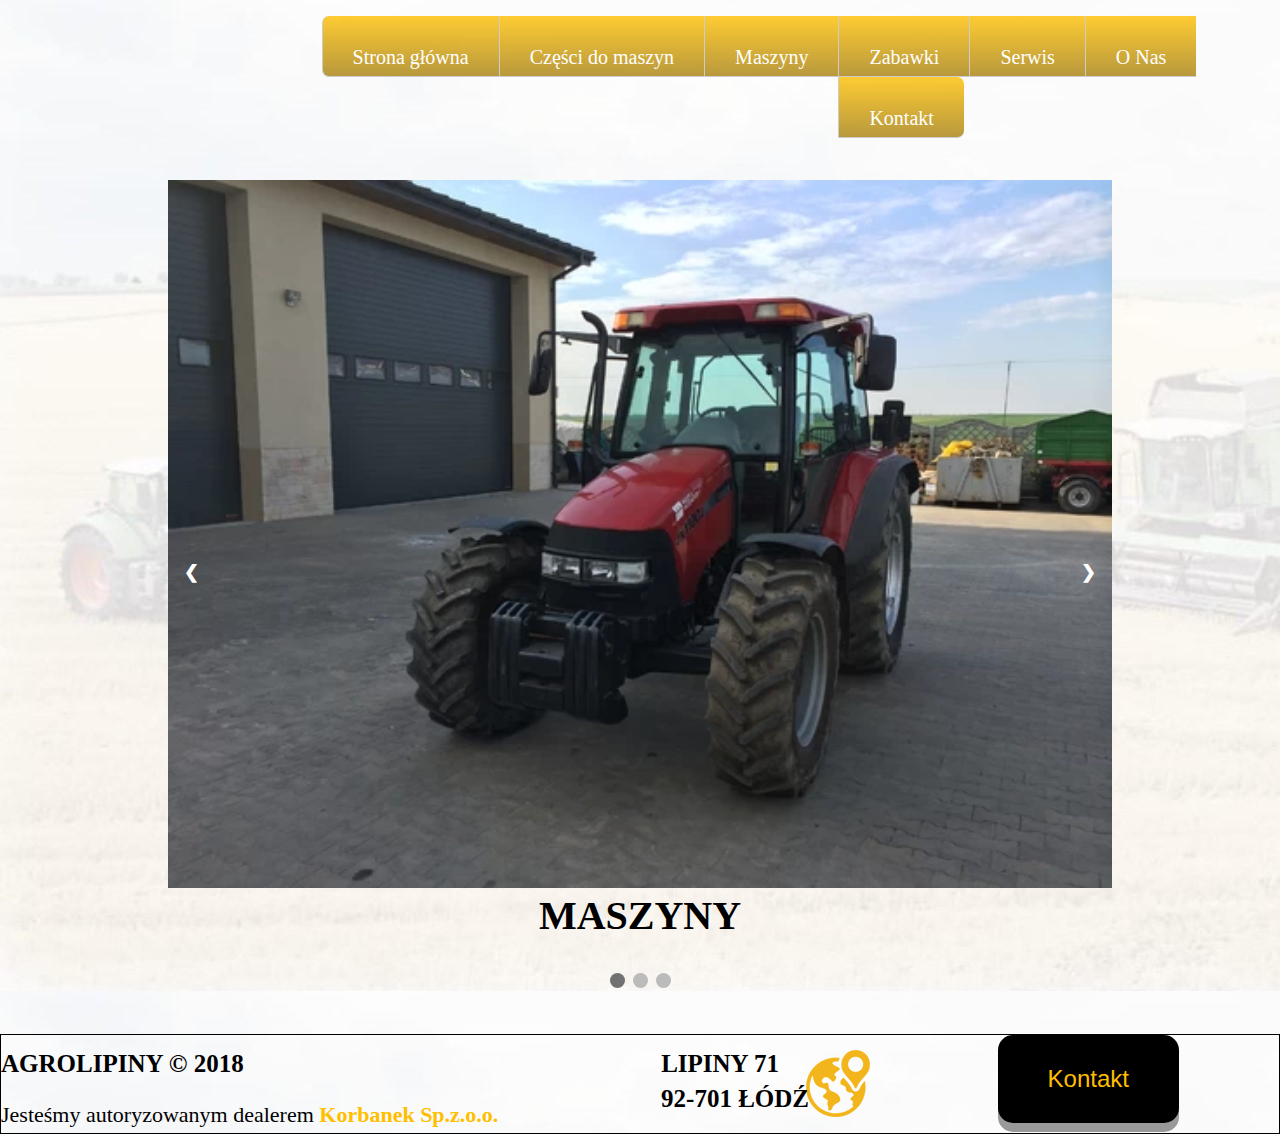
<file: Strona Agro/index.html>
<!DOCTYPE html PUBLIC "-//W3C/DTD XHTML 1.0 Transitional//EN" "http://www.w3.org/TR/xhtmll/DTD/xhtmll-transitional.dtd">
<html>
    <link rel="stylesheet" type="text/css" href="style.css">
    <head>
        <meta http-equiv="content-type" content="text/html; charset=utf-8"/>
        <meta http-equiv="content-language" content="pl"/>
        <meta name="author" content="Damian Stopa"/>
        <meta name="robots" content="index, follow"/>
        <title>AgroLipiny</title>
        <meta name="description" content="Agrolipiny - Maszyny,części,serwis"/>
        <meta name="keywords" content="maszyny, części, serwis, naprawa, diler, korbanek, ciągnik, arbos, fendt, massey"/>
        <!--<meta name="viewport" content="width=width-device">-->
    </head>
    <body>
            <div id="kontener">
                <header>
                    <div id="gorna_czesc_kontenera">

                        <div>
                            <ul id="menu">
                            <li><a href="index.html"> Strona główna </a></li>
                            <li><a href="oferta.html"> Części do maszyn
                                <ul>
                                    <li><a href="#"> Filtry </a></li>
                                    <li><a href="#"> Oleje </a></li>
                                    <li><a href="#"> Link3 </a></li>
                                    <li><a href="#"> Link4 </a></li>
                                </ul>
                            </a></li>
                            <li><a href="maszyny.html"> Maszyny 
                                <ul>
                                    <li><a href="#"> Fendt </a></li>
                                    <li><a href="#"> Arbos </a></li>
                                    <li><a href="#"> Massey </a></li>
                                </ul>
                            </a></li>
                            <li><a href="zabawki.html"> Zabawki </a></li>
                            <li><a href="serwis.html"> Serwis </a></li>
                            <li><a href="o_nas.html"> O Nas </a></li>
                            <li><a href="kontakt.html"> Kontakt </a></li>
                            </ul>
                    <!--</div>--> <!--koniec div gorna czesc kontener-->
                
                </header>
                <div id="zawartosc" align="center">
                        <div id="gorna_czesc_zawartosci">
                            <br><br><br>
                            <!--SLIDER-->
                            
                            <div class="slideshow-container">

                                <div class="mySlides fade">
                                  <!--<div class="numbertext">1 / 3</div>-->
                                  <img src="obrazy/maszyny.webp" style="width:100%">
                                  <div class="text" style="font-size: 40px; color:black; position: relative;"><b>MASZYNY</b></div>
                                </div>
                                
                                <div class="mySlides fade">
                                  <!--<div class="numbertext">2 / 3</div>-->
                                  <img src="obrazy/czesci.webp" style="width:100%">
                                  <div class="text" style="font-size: 40px; color:black; position: relative;"><b>CZĘŚCI</b></div>
                                </div>
                                
                                <div class="mySlides fade">
                                  <!--<div class="numbertext">3 / 3</div>-->
                                  <img src="obrazy/serwis.webp" style="width:100%">
                                  <div class="text" style="font-size: 40px; color:black; position: relative;"><b>SERWIS</b></div>
                                </div>
                                
                                <a class="prev" style="left:0" onclick="plusSlides(-1)">&#10094;</a>
                                <a class="next" onclick="plusSlides(1)">&#10095;</a>
                                
                                </div>
                                <br>
                                
                                <div style="text-align:center">
                                  <span class="dot" onclick="currentSlide(1)"></span> 
                                  <span class="dot" onclick="currentSlide(2)"></span> 
                                  <span class="dot" onclick="currentSlide(3)"></span> 
                                </div>
                                
                                <script>
                                    var slideIndex = 1;
                                    showSlides(slideIndex);
                                    // Next/previous controls
                                    function plusSlides(n) {
                                        showSlides(slideIndex += n);
                                        }
                                        
                                    function currentSlide(n) {
                                        showSlides(slideIndex = n);
                                        }

                                    function showSlides(n) {
                                        var i;
                                        var slides = document.getElementsByClassName("mySlides");
                                        var dots = document.getElementsByClassName("dot");
                                        if (n > slides.length) {slideIndex = 1}
                                        if (n < 1) {slideIndex = slides.length}
                                        for (i = 0; i < slides.length; i++) {
                                            slides[i].style.display = "none";
                                        }
                                        for (i = 0; i < dots.length; i++) {
                                            dots[i].className = dots[i].className.replace(" active", "");
                                        }
                                        slides[slideIndex-1].style.display = "block";
                                        setTimeout(showSlides, 2000); // Change image every 2 seconds
                                        dots[slideIndex-1].className += " active";
                                        } 
                                </script>
                                
                            <!--SLIDER KONIEC-->

                        </div><!--koniec gorna czesc zawartosci--> 

                         
                    </div><!--koniec div zawartosc-->
            </div> <!--koniec div kontener-->    
        <br></br>
        <br></br>
        <br></br>
        <div id="footer">

            <b><p style="position: absolute; top:-10px; font-size:25px;">AGROLIPINY &copy 2018</p></b>
            <p style="position: absolute; top:45px; font-size:22px;">Jesteśmy autoryzowanym dealerem<b><a href="https://www.korbanek.pl/"> Korbanek Sp.z.o.o.</a></p></b>

            <img src="obrazy/ikona_mapa_mala.png" style="left: 63%; position: relative; top:15px">

            <b><p style="position: absolute; top:-10px; right:500px; font-size: 25px;">LIPINY 71</p></b>
            <b><p style="position: absolute; top:25px; right:470px; font-size: 25px">92-701 ŁÓDŹ</p></b>

            <button style="position: absolute; right:100px"class="button" type="button"><a href="kontakt.html"> Kontakt </a></button> 

        </div><!--koniec div footer
        
    </body>
</html>
</file>
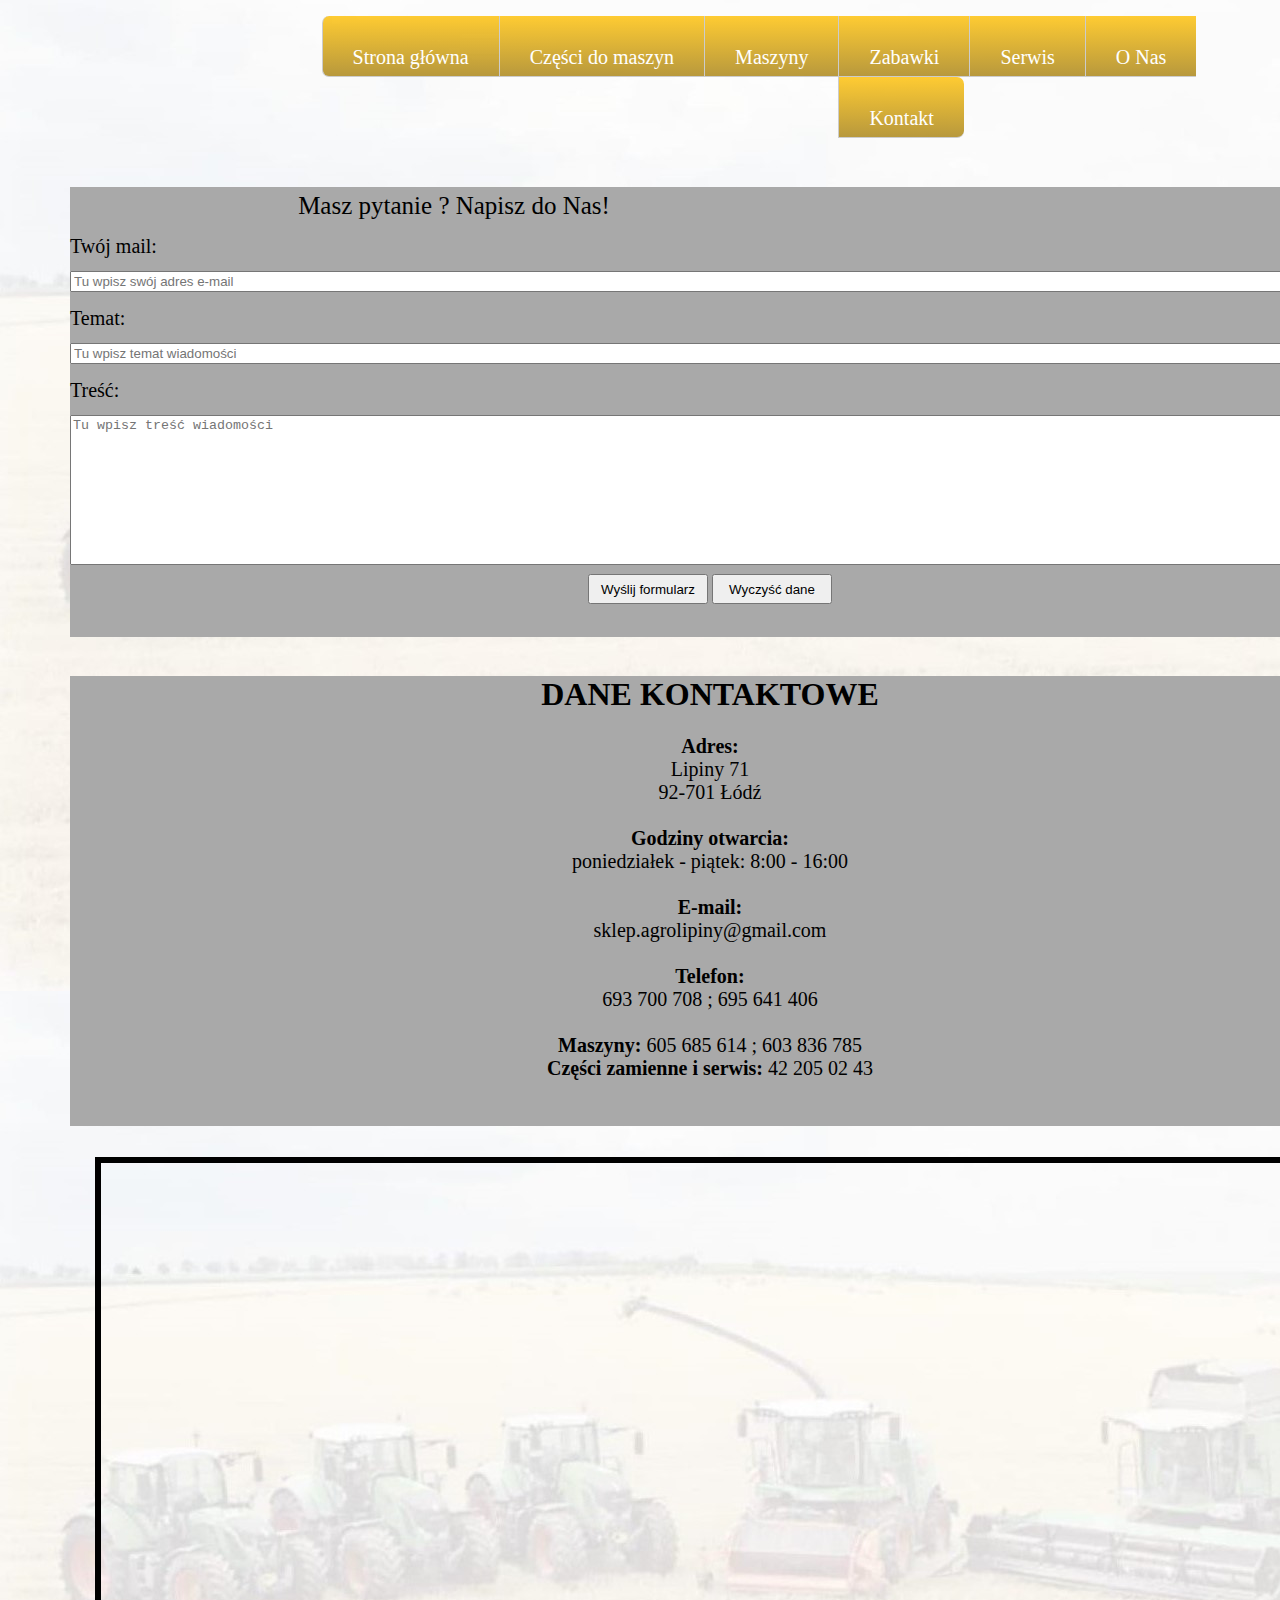
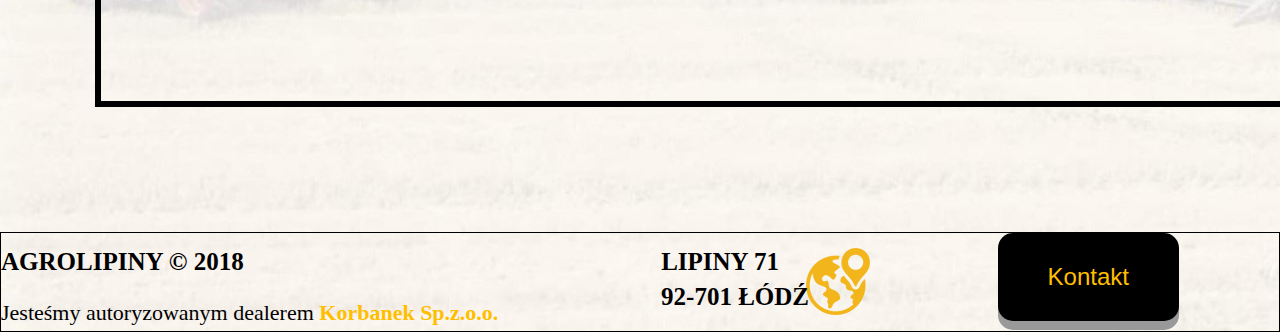
<file: Strona Agro/kontakt.html>
<!DOCTYPE html PUBLIC "-//W3C/DTD XHTML 1.0 Transitional//EN" "http://www.w3.org/TR/xhtmll/DTD/xhtmll-transitional.dtd">
<html>
    <link rel="stylesheet" type="text/css" href="style.css">
    <head>
        <meta http-equiv="content-type" content="text/html; charset=utf-8"/>
        <meta http-equiv="content-language" content="pl"/>
        <meta name="author" content="Damian Stopa"/>
        <meta name="robots" content="index, follow"/>
        <title>AgroLipiny</title>
        <meta name="description" content="Agrolipiny - Maszyny,części,serwis"/>
        <meta name="keywords" content="maszyny, części, serwis, naprawa, diler, korbanek, ciągnik, arbos, fendt, massey"/>
        <!--<meta name="viewport" content="width=width-device">-->
    </head>
    <body>
            <div id="kontener">
                <header>
                    <div id="gorna_czesc_kontenera">

                        <div>
                            <ul id="menu">
                            <li><a href="index.html"> Strona główna </a></li>
                            <li><a href="oferta.html"> Części do maszyn
                                <ul>
                                    <li><a href="#"> Filtry </a></li>
                                    <li><a href="#"> Oleje </a></li>
                                    <li><a href="#"> Link3 </a></li>
                                    <li><a href="#"> Link4 </a></li>
                                </ul>
                            </a></li>
                            <li><a href="maszyny.html"> Maszyny 
                                <ul>
                                    <li><a href="#"> Fendt </a></li>
                                    <li><a href="#"> Arbos </a></li>
                                    <li><a href="#"> Massey </a></li>
                                </ul>
                            </a></li>
                            <li><a href="zabawki.html"> Zabawki </a></li>
                            <li><a href="serwis.html"> Serwis </a></li>
                            <li><a href="o_nas.html"> O Nas </a></li>
                            <li><a href="kontakt.html"> Kontakt </a></li>
                            </ul>
                    </div> <!--koniec div gorna czesc kontener-->
                
                </header>

                <div id="zawartosc" align="center">
                            <div id="kontaktBox">
                                        <br>
                                        <br>
                                        <div id="kontaktBox2" style="background-color: darkgray;">
                                            <form style="width: 100%; height: 90%; position: relative;"action="mailto:sklep.agrolipiny@gmail.com" method="post" enctype="text/plain"><div>
                                                <p style="position: relative; left:-20%; font-size: 25px; padding-top: 5px;">Masz pytanie ? Napisz do Nas!</p>
                                                <label>Twój mail:</label> <br><br>
                                                <input style="width:100%"name="mail" placeholder="Tu wpisz swój adres e-mail"></input> <br><br>
                                                <label>Temat:</label> <br><br>
                                                <input style="width:100%"name="temat" placeholder="Tu wpisz temat wiadomości"></input> <br><br>
                                                <label>Treść:</label> <br><br>
                                                <textarea name="tresc" cols="50" rows="10" placeholder="Tu wpisz treść wiadomości"></textarea>
                                                <br><br><br>
                                                
                                                <input style="position: relative; bottom:-105px; width:120px; height: 30px;"type="submit" value="Wyślij formularz">
                                                
                                                <input style="position: relative; bottom:-105px; width:120px; height: 30px"type="reset" value="Wyczyść dane">
                                                </div></form>

                                        </div>
                                        <br>
                                        <div id="kontaktBox2" style="background-color: darkgray;">
                                            
                                            <h1>DANE KONTAKTOWE</h1>
                                            <div style="position:relative; left:0; font-size: 20px;"><b>Adres:</b> <br>
                                                Lipiny 71<br>
                                                92-701 Łódź<br><br>
                                                <b>Godziny otwarcia:</b><br>
                                                poniedziałek - piątek: 8:00 - 16:00<br><br>
                                                <b>E-mail:</b><br>
                                                sklep.agrolipiny@gmail.com
                                            </div>

                                            

                                            <div style="position:relative; left:0; font-size: 20px">
                                                <br>
                                                <b>Telefon:</b> <br>
                                                693 700 708 ;  695 641 406<br><br>
                                                <b>Maszyny:</b> 605 685 614 ;  603 836 785<br>
                                                <b>Części zamienne i serwis:</b> 42 205 02 43<br><br>
                                            </div>

                                        </div>

                            </div> <!--koniec div kontaktBox-->
                            <br><br><br><br><br><br><br>
                            <div id="nav">
                                <iframe src="https://www.google.com/maps/embed?pb=!1m18!1m12!1m3!1d2466.993123105271!2d19.658840716136677!3d51.
                                80628627968538!2m3!1f0!2f0!3f0!3m2!1i1024!2i768!4f13.1!3m3!1m2!1s0x471bcde89fa341b5%3A0x607099f885aa302c!2sAgro
                                %20Lipiny!5e0!3m2!1spl!2spl!4v1614771891271!5m2!1spl!2spl"
                                    width="1280" height="550" style="border:6px solid black; position: relative;" allowfullscreen="" loading="lazy" >
                                </iframe>

                            </div> <!--koniec diva navi-->
                    
                       
                    </div><!--koniec div zawartosc-->
            </div> <!--koniec div kontener-->    
        
        <div id="footer">

            <b><p style="position: absolute; top:-10px; font-size:25px;">AGROLIPINY &copy 2018</p></b>
            <p style="position: absolute; top:45px; font-size:22px;">Jesteśmy autoryzowanym dealerem<b><a href="https://www.korbanek.pl/"> Korbanek Sp.z.o.o.</a></p></b>

            <img src="obrazy/ikona_mapa_mala.png" style="left: 63%; position: relative; top:15px">

            <b><p style="position: absolute; top:-10px; right:500px; font-size: 25px;">LIPINY 71</p></b>
            <b><p style="position: absolute; top:25px; right:470px; font-size: 25px">92-701 ŁÓDŹ</p></b>

            <button style="position: absolute; right:100px"class="button" type="button"><a href="kontakt.html"> Kontakt </a></button> 

        </div><!--koniec div footer-->
    </body>
</html>
</file>
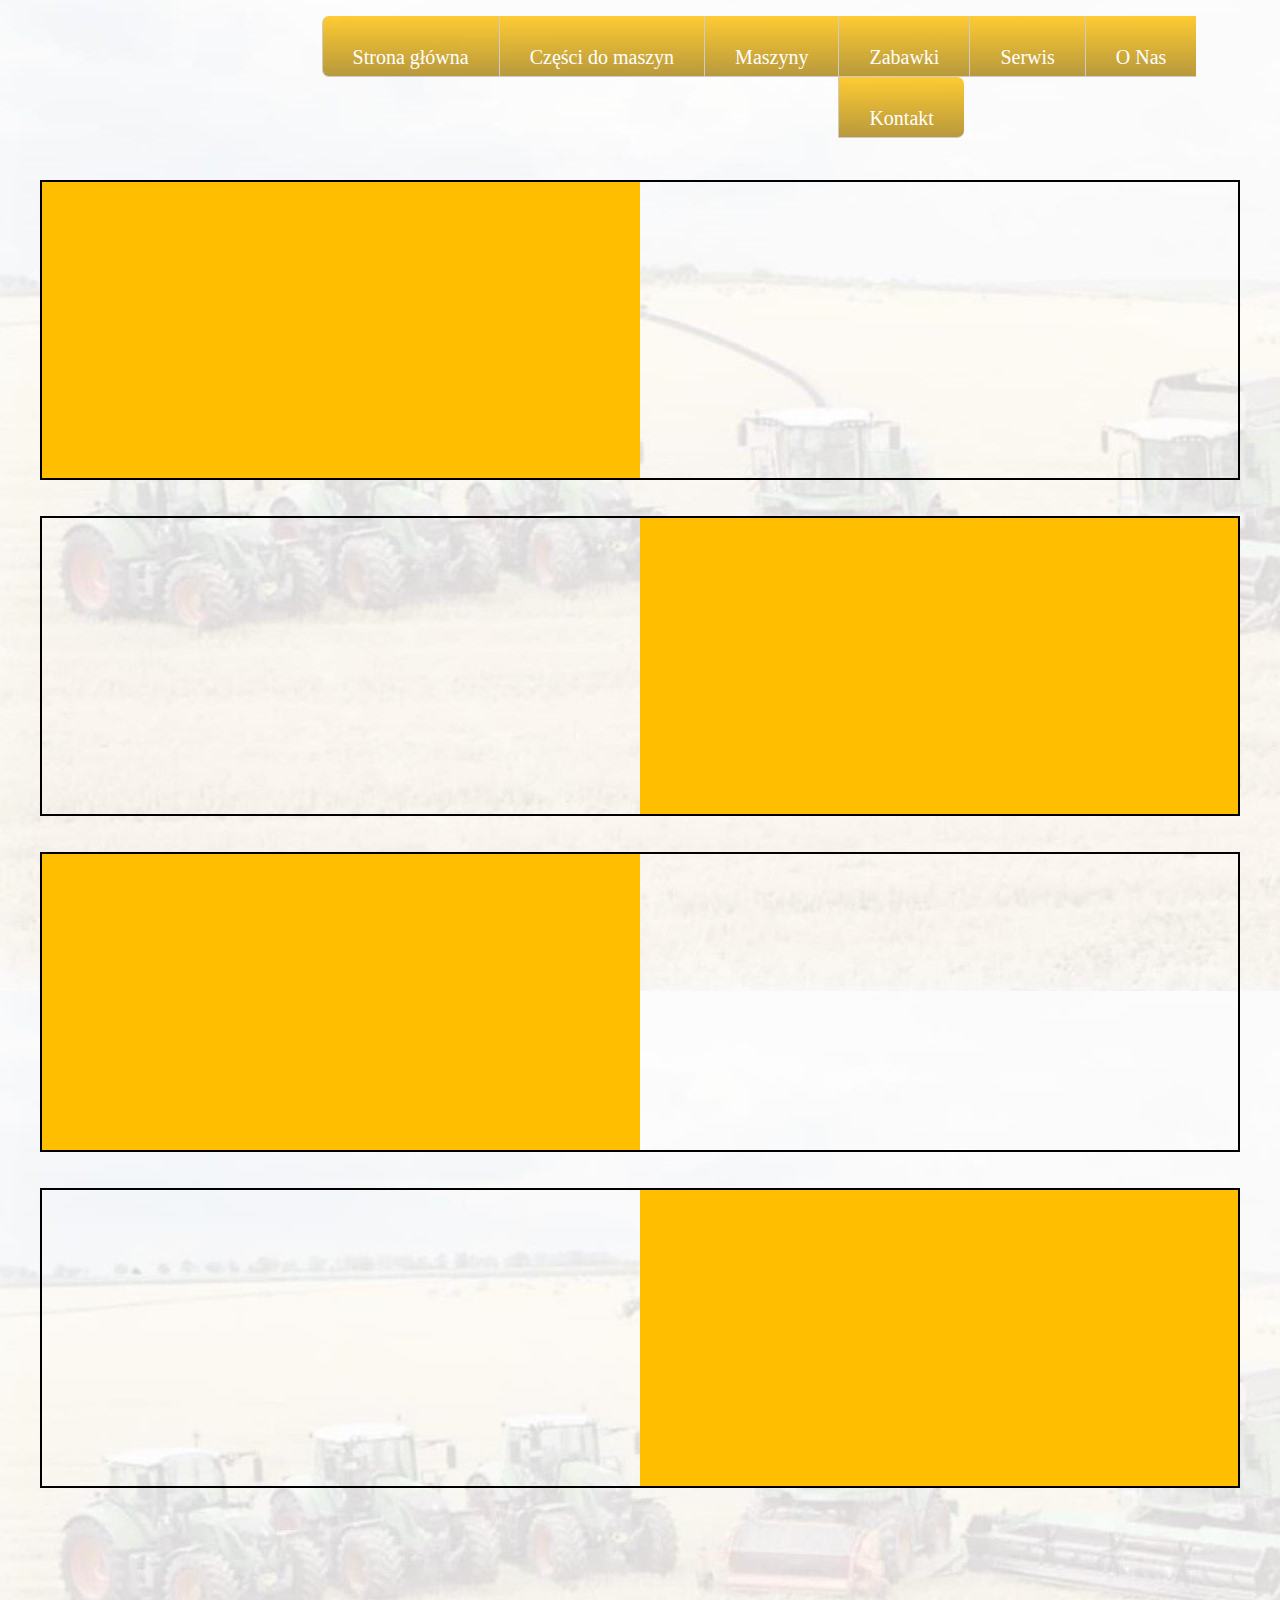
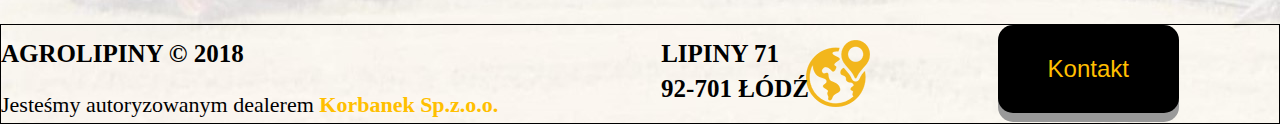
<file: Strona Agro/maszyny.html>
<!DOCTYPE html PUBLIC "-//W3C/DTD XHTML 1.0 Transitional//EN" "http://www.w3.org/TR/xhtmll/DTD/xhtmll-transitional.dtd">
<html>
    <link rel="stylesheet" type="text/css" href="style.css">
    <head>
        <meta http-equiv="content-type" content="text/html; charset=utf-8"/>
        <meta http-equiv="content-language" content="pl"/>
        <meta name="author" content="Damian Stopa"/>
        <meta name="robots" content="index, follow"/>
        <title>AgroLipiny</title>
        <meta name="description" content="Agrolipiny - Maszyny,części,serwis"/>
        <meta name="keywords" content="maszyny, części, serwis, naprawa, diler, korbanek, ciągnik, arbos, fendt, massey"/>
        <!--<meta name="viewport" content="width=width-device">-->
    </head>
    <body>
            <div id="kontener">
                <header>
                    <div id="gorna_czesc_kontenera">

                        <div>
                            <ul id="menu">
                            <li><a href="index.html"> Strona główna </a></li>
                            <li><a href="oferta.html"> Części do maszyn
                                <ul>
                                    <li><a href="#"> Filtry </a></li>
                                    <li><a href="#"> Oleje </a></li>
                                    <li><a href="#"> Link3 </a></li>
                                    <li><a href="#"> Link4 </a></li>
                                </ul>
                            </a></li>
                            <li><a href="maszyny.html"> Maszyny 
                                <ul>
                                    <li><a href="#"> Fendt </a></li>
                                    <li><a href="#"> Arbos </a></li>
                                    <li><a href="#"> Massey </a></li>
                                </ul>
                            </a></li>
                            <li><a href="zabawki.html"> Zabawki </a></li>
                            <li><a href="serwis.html"> Serwis </a></li>
                            <li><a href="o_nas.html"> O Nas </a></li>
                            <li><a href="kontakt.html"> Kontakt </a></li>
                            </ul>
                    </div> <!--koniec div gorna czesc kontener-->
                
                </header>
                <div id="zawartosc" align="center">
                        <!--<div id="gorna_czesc_zawartosci">
                            
                        </div>--><!--koniec gorna czesc zawartosci--> 
                        <br><br><br>
                        <div id="kontenerek"> <div id=kontenerekLw> </div></div>
                            <br><br>
                        <div id="kontenerek"> <div id=kontenerekPr> </div></div>
                            <br><br>
                        <div id="kontenerek"> <div id=kontenerekLw> </div></div>
                            <br><br>
                        <div id="kontenerek"> <div id=kontenerekPr> </div></div>
                            <br><br>
                        
                       
                    </div><!--koniec div zawartosc-->
            </div> <!--koniec div kontener-->    
        
        <div id="footer">

            <b><p style="position: absolute; top:-10px; font-size:25px;">AGROLIPINY &copy 2018</p></b>
            <p style="position: absolute; top:45px; font-size:22px;">Jesteśmy autoryzowanym dealerem<b><a href="https://www.korbanek.pl/"> Korbanek Sp.z.o.o.</a></p></b>

            <img src="obrazy/ikona_mapa_mala.png" style="left: 63%; position: relative; top:15px">

            <b><p style="position: absolute; top:-10px; right:500px; font-size: 25px;">LIPINY 71</p></b>
            <b><p style="position: absolute; top:25px; right:470px; font-size: 25px">92-701 ŁÓDŹ</p></b>

            <button style="position: absolute; right:100px"class="button" type="button"><a href="kontakt.html"> Kontakt </a></button> 

        </div><!--koniec div footer-->

    </body>
</html>
</file>
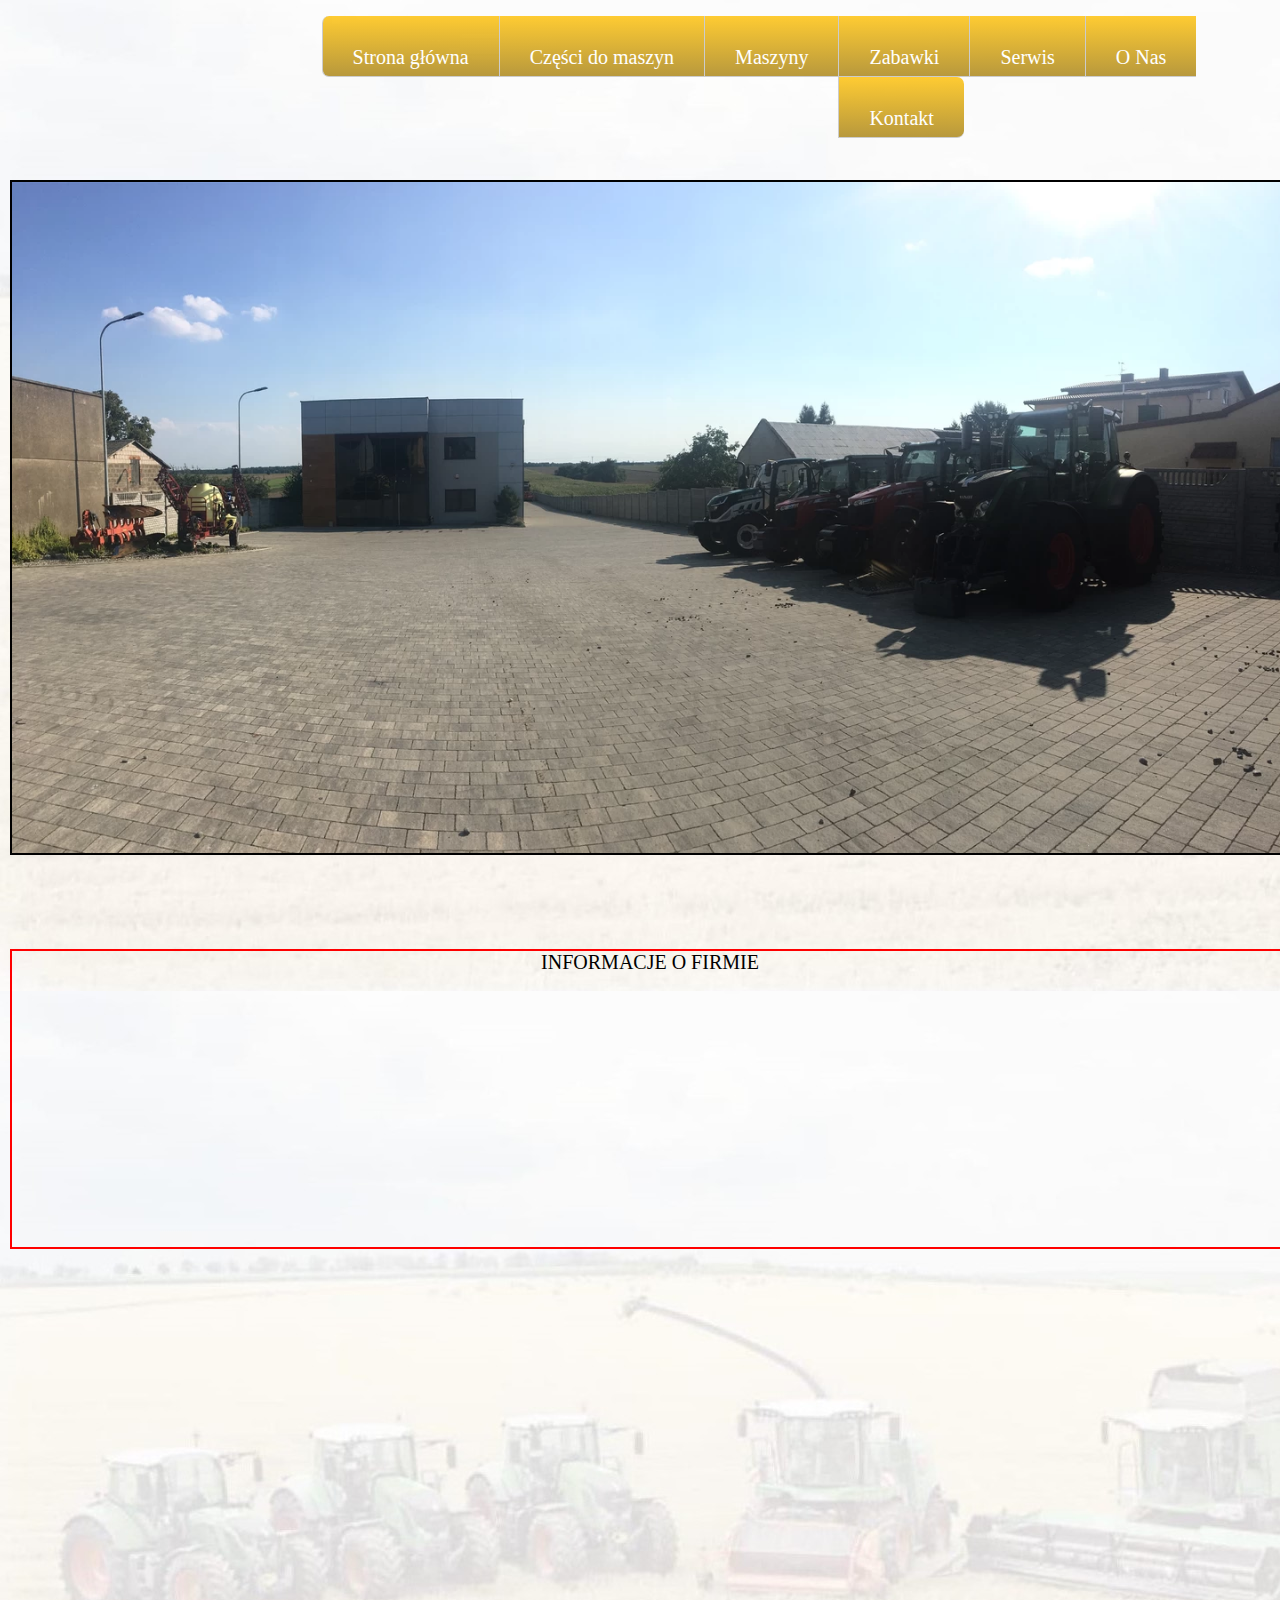
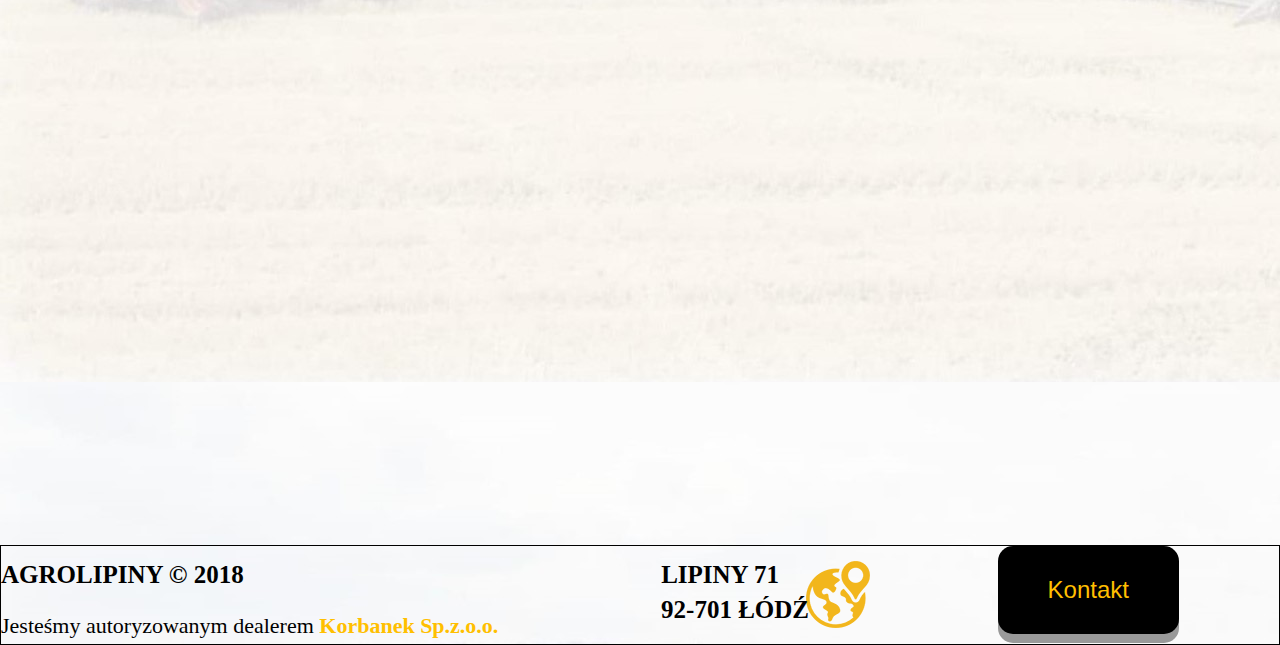
<file: Strona Agro/o_nas.html>
<!DOCTYPE html PUBLIC "-//W3C/DTD XHTML 1.0 Transitional//EN" "http://www.w3.org/TR/xhtmll/DTD/xhtmll-transitional.dtd">
<html>
    <link rel="stylesheet" type="text/css" href="style.css">
    <head>
        <meta http-equiv="content-type" content="text/html; charset=utf-8"/>
        <meta http-equiv="content-language" content="pl"/>
        <meta name="author" content="Damian Stopa"/>
        <meta name="robots" content="index, follow"/>
        <title>AgroLipiny</title>
        <meta name="description" content="Agrolipiny - Maszyny,części,serwis"/>
        <meta name="keywords" content="maszyny, części, serwis, naprawa, diler, korbanek, ciągnik, arbos, fendt, massey"/>
        <!--<meta name="viewport" content="width=width-device">-->
    </head>
    <body>
            <div id="kontener">
                <header>
                    <div id="gorna_czesc_kontenera">

                        <div>
                            <ul id="menu">
                            <li><a href="index.html"> Strona główna </a></li>
                            <li><a href="oferta.html"> Części do maszyn
                                <ul>
                                    <li><a href="#"> Filtry </a></li>
                                    <li><a href="#"> Oleje </a></li>
                                    <li><a href="#"> Link3 </a></li>
                                    <li><a href="#"> Link4 </a></li>
                                </ul>
                            </a></li>
                            <li><a href="maszyny.html"> Maszyny 
                                <ul>
                                    <li><a href="#"> Fendt </a></li>
                                    <li><a href="#"> Arbos </a></li>
                                    <li><a href="#"> Massey </a></li>
                                </ul>
                            </a></li>
                            <li><a href="zabawki.html"> Zabawki </a></li>
                            <li><a href="serwis.html"> Serwis </a></li>
                            <li><a href="o_nas.html"> O Nas </a></li>
                            <li><a href="kontakt.html"> Kontakt </a></li>
                            </ul>
                    </div> <!--koniec div gorna czesc kontener-->
                
                </header>
                <div id="zawartosc" align="center">
                         
                            <br><br><br>
                            <img style="border: 2px solid black" src="obrazy/Agro_zdjecie.webp" width="1280px">
                            <br><br><br><br><br><br>
                            <div id="informacje">

                                INFORMACJE O FIRMIE

                            </div>
                            <br><br><br><br>
                            <iframe width="1280" height="720" src="https://www.youtube.com/embed/3art8-GZrOA" frameborder="0" 
                            allow="accelerometer; autoplay; clipboard-write; encrypted-media; gyroscope; picture-in-picture" allowfullscreen></iframe>
                       
                    </div><!--koniec div zawartosc-->
            </div> <!--koniec div kontener-->    
        
        <div id="footer">

            <b><p style="position: absolute; top:-10px; font-size:25px;">AGROLIPINY &copy 2018</p></b>
            <p style="position: absolute; top:45px; font-size:22px;">Jesteśmy autoryzowanym dealerem<b><a href="https://www.korbanek.pl/"> Korbanek Sp.z.o.o.</a></p></b>

            <img src="obrazy/ikona_mapa_mala.png" style="left: 63%; position: relative; top:15px">

            <b><p style="position: absolute; top:-10px; right:500px; font-size: 25px;">LIPINY 71</p></b>
            <b><p style="position: absolute; top:25px; right:470px; font-size: 25px">92-701 ŁÓDŹ</p></b>

            <button style="position: absolute; right:100px;"class="button" type="button"><a href="kontakt.html"> Kontakt </a></button> 

        </div><!--koniec div footer-->

    </body>
</html>
</file>
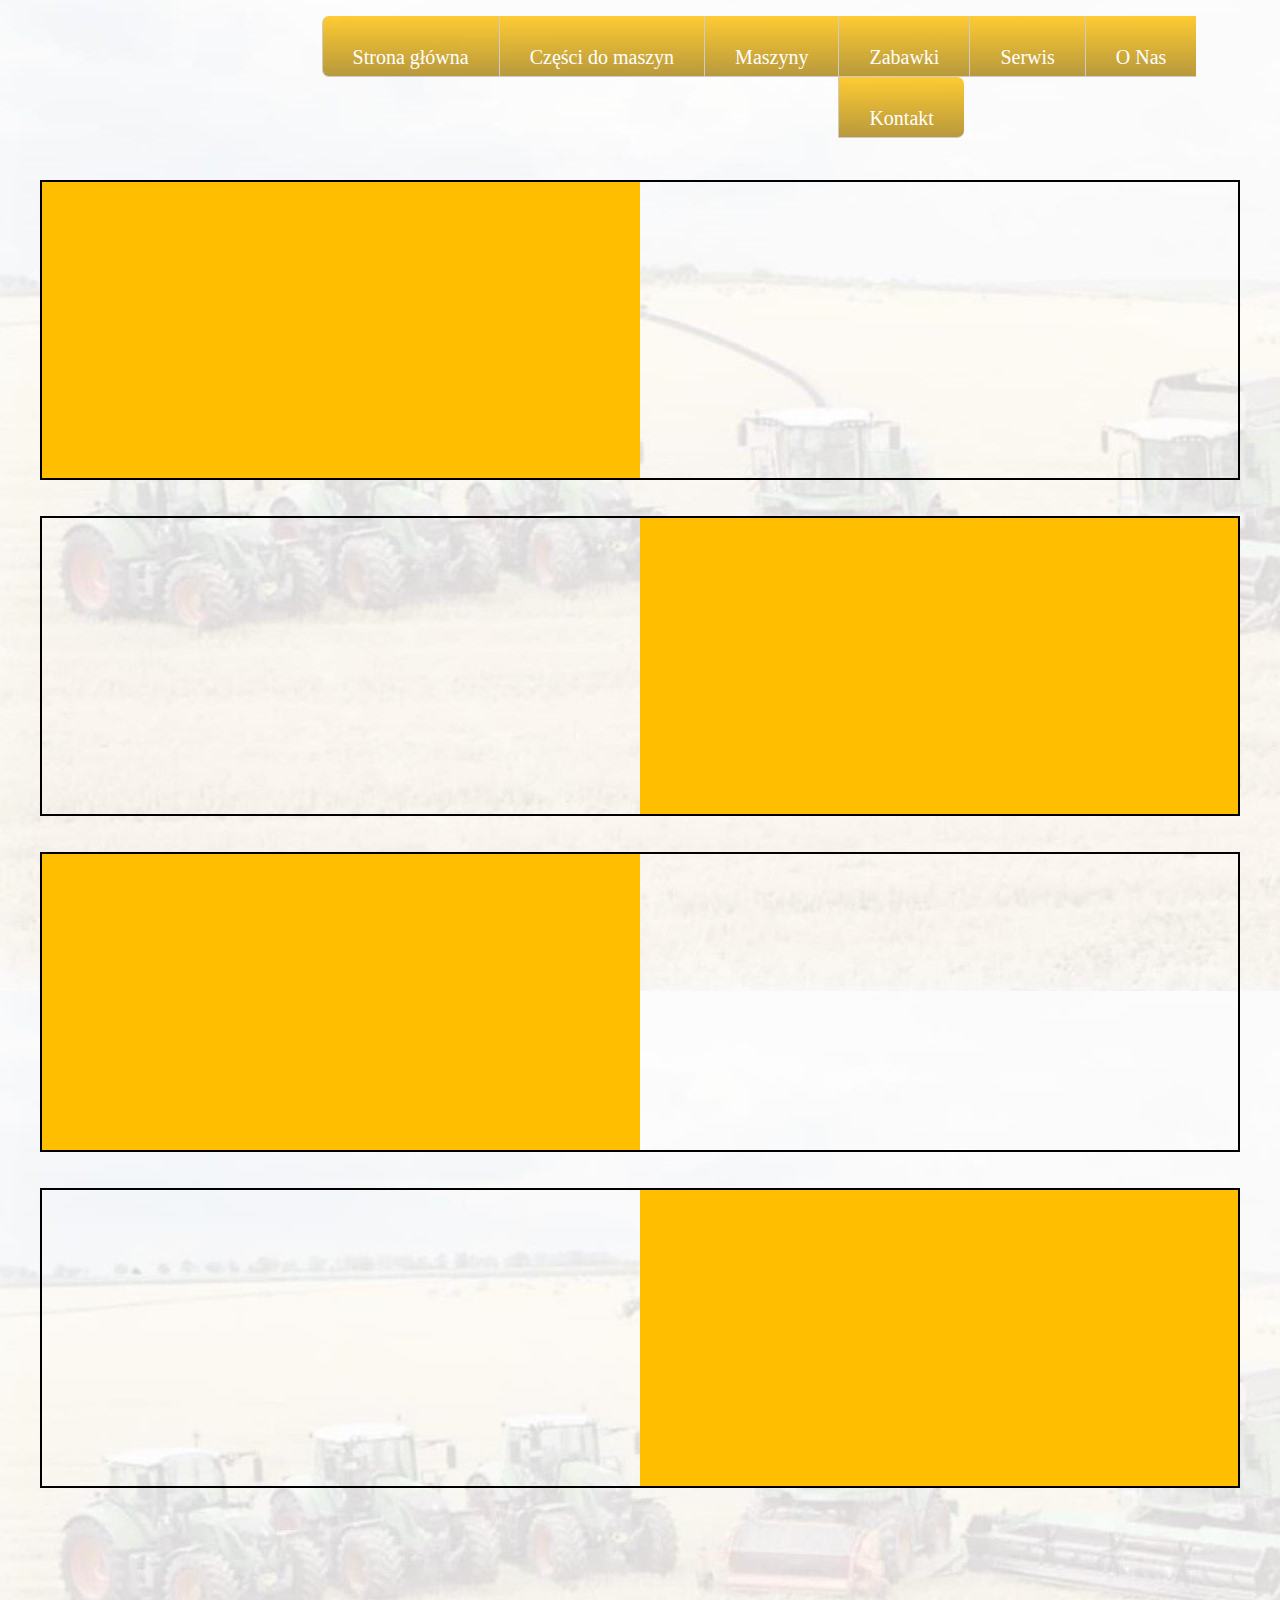
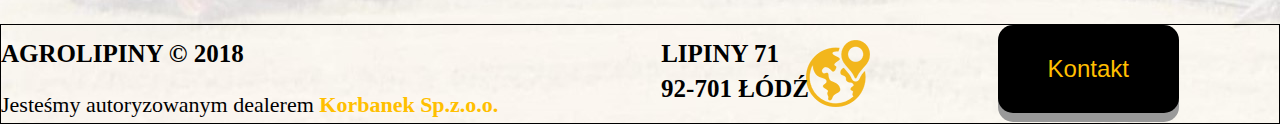
<file: Strona Agro/oferta.html>
<!DOCTYPE html PUBLIC "-//W3C/DTD XHTML 1.0 Transitional//EN" "http://www.w3.org/TR/xhtmll/DTD/xhtmll-transitional.dtd">
<html>
    <link rel="stylesheet" type="text/css" href="style.css">
    <head>
        <meta http-equiv="content-type" content="text/html; charset=utf-8"/>
        <meta http-equiv="content-language" content="pl"/>
        <meta name="author" content="Damian Stopa"/>
        <meta name="robots" content="index, follow"/>
        <title>AgroLipiny</title>
        <meta name="description" content="Agrolipiny - Maszyny,części,serwis"/>
        <meta name="keywords" content="maszyny, części, serwis, naprawa, diler, korbanek, ciągnik, arbos, fendt, massey"/>
        <!--<meta name="viewport" content="width=width-device">-->
    </head>
    <body>
            <div id="kontener">
                <header>
                    <div id="gorna_czesc_kontenera">

                        <div>
                            <ul id="menu">
                            <li><a href="index.html"> Strona główna </a></li>
                            <li><a href="oferta.html"> Części do maszyn
                                <ul>
                                    <li><a href="#"> Filtry </a></li>
                                    <li><a href="#"> Oleje </a></li>
                                    <li><a href="#"> Link3 </a></li>
                                    <li><a href="#"> Link4 </a></li>
                                </ul>
                            </a></li>
                            <li><a href="maszyny.html"> Maszyny 
                                <ul>
                                    <li><a href="#"> Fendt </a></li>
                                    <li><a href="#"> Arbos </a></li>
                                    <li><a href="#"> Massey </a></li>
                                </ul>
                            </a></li>
                            <li><a href="zabawki.html"> Zabawki </a></li>
                            <li><a href="serwis.html"> Serwis </a></li>
                            <li><a href="o_nas.html"> O Nas </a></li>
                            <li><a href="kontakt.html"> Kontakt </a></li>
                            </ul>
                    </div> <!--koniec div gorna czesc kontener-->
                
                </header>
                <div id="zawartosc" align="center">
                        <!--<div id="gorna_czesc_zawartosci">
                            
                        </div>--><!--koniec gorna czesc zawartosci--> 
                        <br><br><br>
                        <div id="kontenerek"> <div id=kontenerekLw> </div></div>
                            <br><br>
                        <div id="kontenerek"> <div id=kontenerekPr> </div></div>
                            <br><br>
                        <div id="kontenerek"> <div id=kontenerekLw> </div></div>
                            <br><br>
                        <div id="kontenerek"> <div id=kontenerekPr> </div></div>
                            <br><br>
                        
                       
                    </div><!--koniec div zawartosc-->
            </div> <!--koniec div kontener-->     
        
        <div id="footer">

            <b><p style="position: absolute; top:-10px; font-size:25px;">AGROLIPINY &copy 2018</p></b>
            <p style="position: absolute; top:45px; font-size:22px;">Jesteśmy autoryzowanym dealerem<b><a href="https://www.korbanek.pl/"> Korbanek Sp.z.o.o.</a></p></b>

            <img src="obrazy/ikona_mapa_mala.png" style="left: 63%; position: relative; top:15px">

            <b><p style="position: absolute; top:-10px; right:500px; font-size: 25px;">LIPINY 71</p></b>
            <b><p style="position: absolute; top:25px; right:470px; font-size: 25px">92-701 ŁÓDŹ</p></b>

            <button style="position: absolute; right:100px"class="button" type="button"><a href="kontakt.html"> Kontakt </a></button> 

        </div><!--koniec div footer-->

    </body>
</html>
</file>
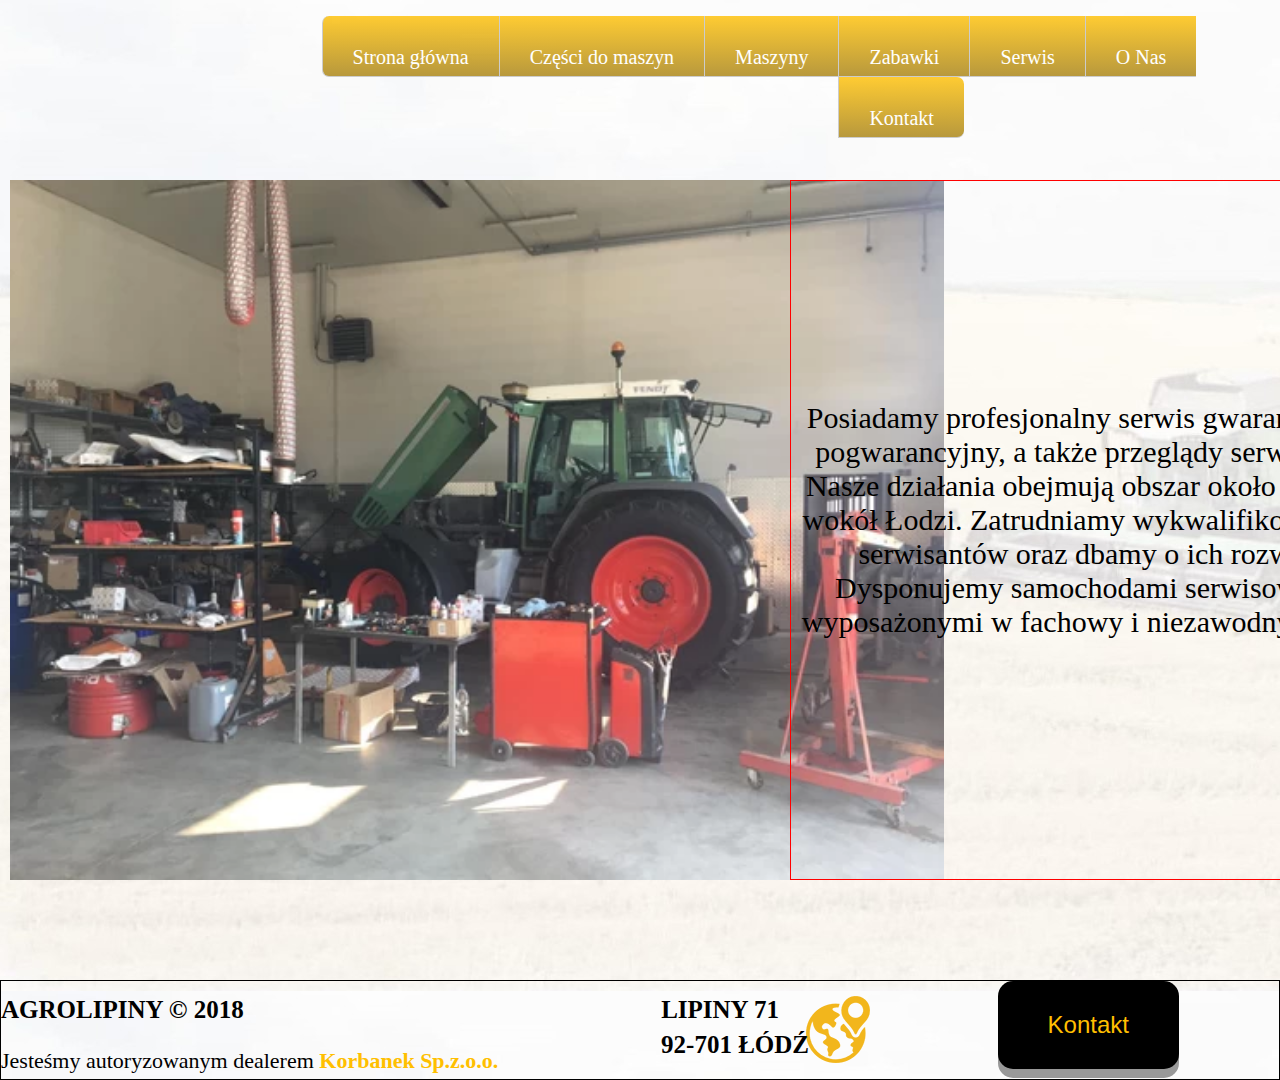
<file: Strona Agro/serwis.html>
<!DOCTYPE html PUBLIC "-//W3C/DTD XHTML 1.0 Transitional//EN" "http://www.w3.org/TR/xhtmll/DTD/xhtmll-transitional.dtd">
<html>
    <link rel="stylesheet" type="text/css" href="style.css">
    <head>
        <meta http-equiv="content-type" content="text/html; charset=utf-8"/>
        <meta http-equiv="content-language" content="pl"/>
        <meta name="author" content="Damian Stopa"/>
        <meta name="robots" content="index, follow"/>
        <title>AgroLipiny</title>
        <meta name="description" content="Agrolipiny - Maszyny,części,serwis"/>
        <meta name="keywords" content="maszyny, części, serwis, naprawa, diler, korbanek, ciągnik, arbos, fendt, massey"/>
        <!--<meta name="viewport" content="width=width-device">-->
    </head>
    <body>
            <div id="kontener">
                <header>
                    <div id="gorna_czesc_kontenera">

                        <div>
                            <ul id="menu">
                            <li><a href="index.html"> Strona główna </a></li>
                            <li><a href="oferta.html"> Części do maszyn
                                <ul>
                                    <li><a href="#"> Filtry </a></li>
                                    <li><a href="#"> Oleje </a></li>
                                    <li><a href="#"> Link3 </a></li>
                                    <li><a href="#"> Link4 </a></li>
                                </ul>
                            </a></li>
                            <li><a href="maszyny.html"> Maszyny 
                                <ul>
                                    <li><a href="#"> Fendt </a></li>
                                    <li><a href="#"> Arbos </a></li>
                                    <li><a href="#"> Massey </a></li>
                                </ul>
                            </a></li>
                            <li><a href="zabawki.html"> Zabawki </a></li>
                            <li><a href="serwis.html"> Serwis </a></li>
                            <li><a href="o_nas.html"> O Nas </a></li>
                            <li><a href="kontakt.html"> Kontakt </a></li>
                            </ul>
                    </div> <!--koniec div gorna czesc kontener-->
                
                </header>
                <div id="zawartosc" align="center">
                        <!--<div id="gorna_czesc_zawartosci">
                            
                        </div>--><!--koniec gorna czesc zawartosci--> 
                            <br><br><br>
                            <img style="padding-left:10px ;position: absolute; left:0; height: 700px;" src="obrazy/serwis.webp">
                            <div style=" position:relative; color: chartreuse;float: left; font-size: 25px;"></div>
                                <div id="test">
                                    <div id="info_serwis">
                                        Posiadamy profesjonalny serwis gwarancyjny i pogwarancyjny, a także przeglądy serwisowe.
                                    Nasze działania obejmują obszar około 100 km wokół Łodzi. Zatrudniamy wykwalifikowanych serwisantów oraz dbamy o ich rozwój. 
                                    Dysponujemy samochodami serwisowymi wyposażonymi w fachowy i niezawodny sprzęt.
                                    </div>
                                </div>
                       
                    </div><!--koniec div zawartosc-->
            </div> <!--koniec div kontener-->    
        
        <div id="footer">

            <b><p style="position: absolute; top:-10px; font-size:25px;">AGROLIPINY &copy 2018</p></b>
            <p style="position: absolute; top:45px; font-size:22px;">Jesteśmy autoryzowanym dealerem<b><a href="https://www.korbanek.pl/"> Korbanek Sp.z.o.o.</a></p></b>

            <img src="obrazy/ikona_mapa_mala.png" style="left: 63%; position: relative; top:15px">

            <b><p style="position: absolute; top:-10px; right:500px; font-size: 25px;">LIPINY 71</p></b>
            <b><p style="position: absolute; top:25px; right:470px; font-size: 25px">92-701 ŁÓDŹ</p></b>

            <button style="position: absolute; right:100px"class="button" type="button"><a href="kontakt.html"> Kontakt </a></button> 

        </div><!--koniec div footer-->

    </body>
</html>
</file>
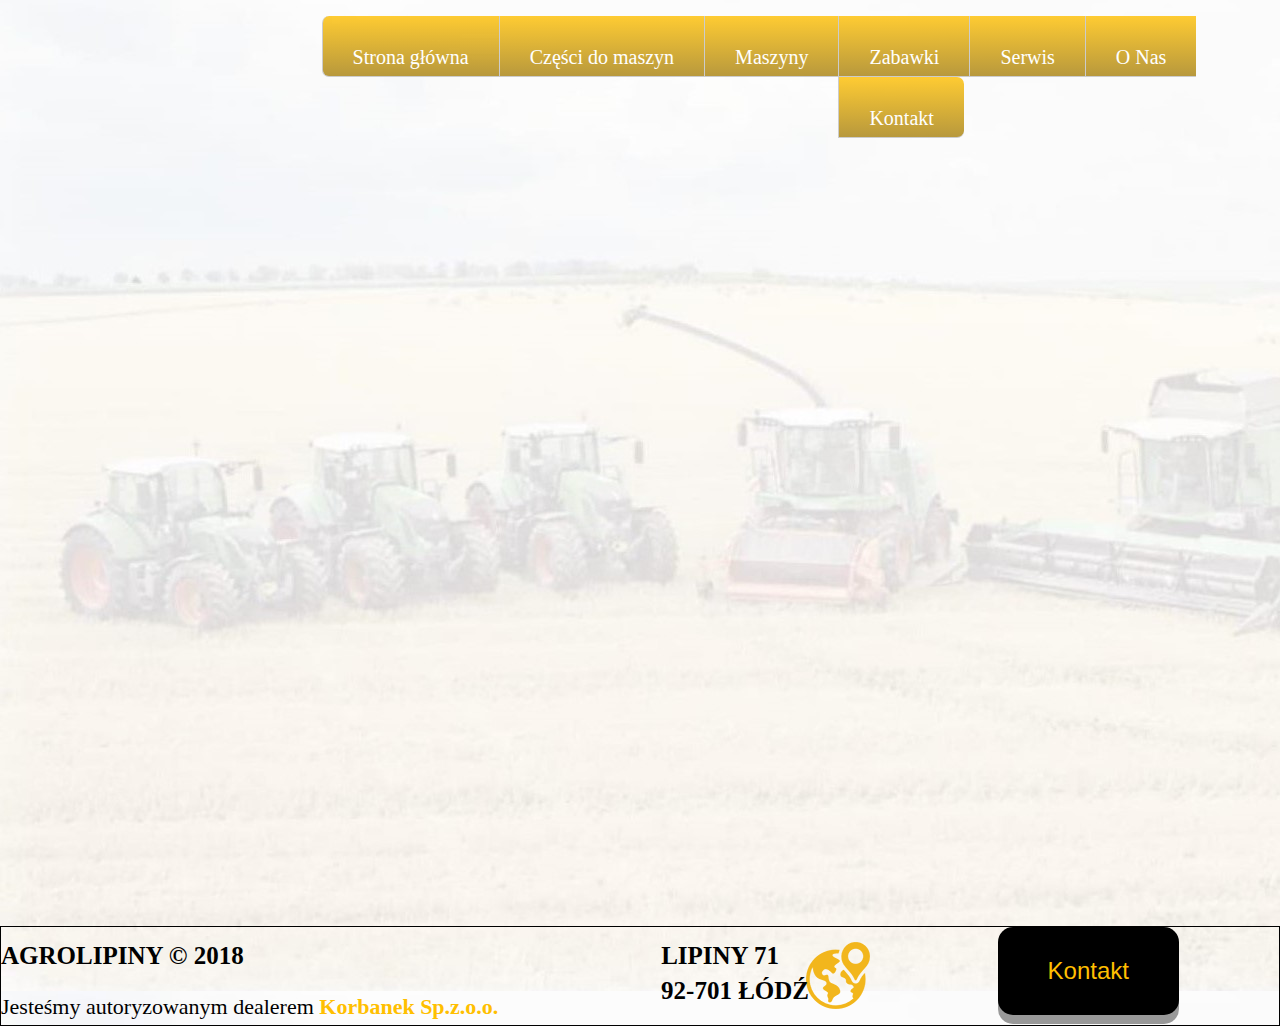
<file: Strona Agro/szablon.html>
<!DOCTYPE html PUBLIC "-//W3C/DTD XHTML 1.0 Transitional//EN" "http://www.w3.org/TR/xhtmll/DTD/xhtmll-transitional.dtd">
<html>
    <link rel="stylesheet" type="text/css" href="style.css">
    <head>
        <meta http-equiv="content-type" content="text/html; charset=utf-8"/>
        <meta http-equiv="content-language" content="pl"/>
        <meta name="author" content="Damian Stopa"/>
        <meta name="robots" content="index, follow"/>
        <title>AgroLipiny</title>
        <meta name="description" content="Agrolipiny - Maszyny,części,serwis"/>
        <meta name="keywords" content="maszyny, części, serwis, naprawa, diler, korbanek, ciągnik, arbos, fendt, massey"/>
        <!--<meta name="viewport" content="width=width-device">-->
    </head>
    <body>
            <div id="kontener">
                <header>
                    <div id="gorna_czesc_kontenera">

                        <div>
                            <ul id="menu">
                            <li><a href="index.html"> Strona główna </a></li>
                            <li><a href="oferta.html"> Części do maszyn
                                <ul>
                                    <li><a href="#"> Filtry </a></li>
                                    <li><a href="#"> Oleje </a></li>
                                    <li><a href="#"> Link3 </a></li>
                                    <li><a href="#"> Link4 </a></li>
                                </ul>
                            </a></li>
                            <li><a href="maszyny.html"> Maszyny 
                                <ul>
                                    <li><a href="#"> Fendt </a></li>
                                    <li><a href="#"> Arbos </a></li>
                                    <li><a href="#"> Massey </a></li>
                                </ul>
                            </a></li>
                            <li><a href="zabawki.html"> Zabawki </a></li>
                            <li><a href="serwis.html"> Serwis </a></li>
                            <li><a href="o_nas.html"> O Nas </a></li>
                            <li><a href="kontakt.html"> Kontakt </a></li>
                            </ul>
                    </div> <!--koniec div gorna czesc kontener-->
                
                </header>
                <div id="zawartosc" align="center">
                        <div id="gorna_czesc_zawartosci">
                            
                        </div><!--koniec gorna czesc zawartosci-->
                       
                    </div><!--koniec div zawartosc-->
            </div> <!--koniec div kontener-->    
        
        <div id="footer">

            <b><p style="position: absolute; top:-10px; font-size:25px;">AGROLIPINY &copy 2018</p></b>
            <p style="position: absolute; top:45px; font-size:22px;">Jesteśmy autoryzowanym dealerem<b><a href="https://www.korbanek.pl/"> Korbanek Sp.z.o.o.</a></p></b>

            <img src="obrazy/ikona_mapa_mala.png" style="left: 63%; position: relative; top:15px">

            <b><p style="position: absolute; top:-10px; right:500px; font-size: 25px;">LIPINY 71</p></b>
            <b><p style="position: absolute; top:25px; right:470px; font-size: 25px">92-701 ŁÓDŹ</p></b>

            <button style="position: absolute; right:100px"class="button" type="button"><a href="kontakt.html"> Kontakt </a></button> 

        </div><!--koniec div footer-->

    </body>
</html>
</file>
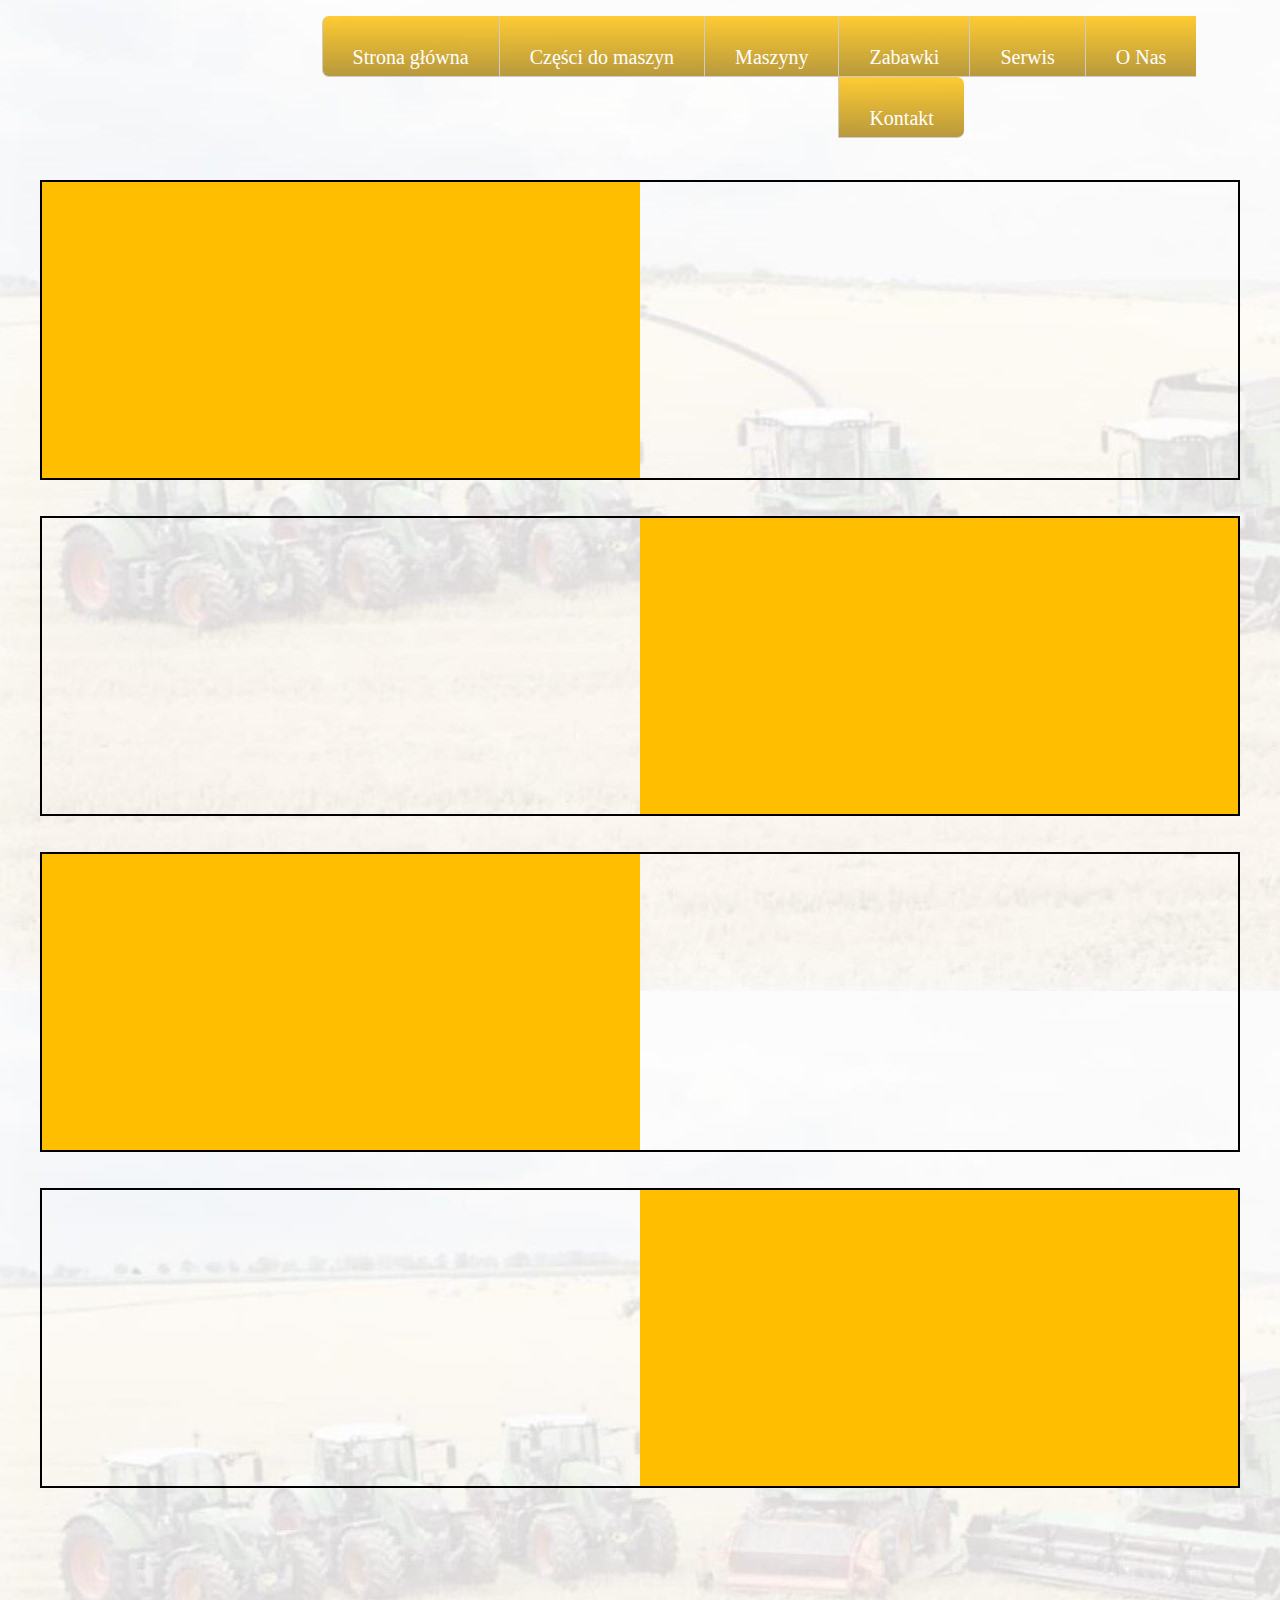
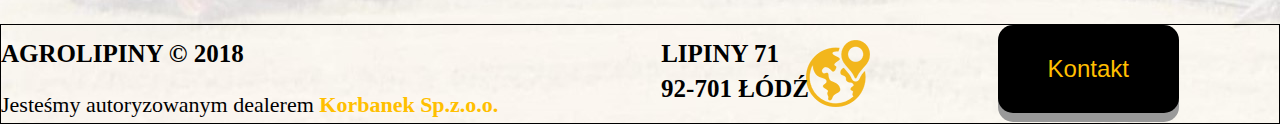
<file: Strona Agro/zabawki.html>
<!DOCTYPE html PUBLIC "-//W3C/DTD XHTML 1.0 Transitional//EN" "http://www.w3.org/TR/xhtmll/DTD/xhtmll-transitional.dtd">
<html>
    <link rel="stylesheet" type="text/css" href="style.css">
    <head>
        <meta http-equiv="content-type" content="text/html; charset=utf-8"/>
        <meta http-equiv="content-language" content="pl"/>
        <meta name="author" content="Damian Stopa"/>
        <meta name="robots" content="index, follow"/>
        <title>AgroLipiny</title>
        <meta name="description" content="Agrolipiny - Maszyny,części,serwis"/>
        <meta name="keywords" content="maszyny, części, serwis, naprawa, diler, korbanek, ciągnik, arbos, fendt, massey"/>
        <!--<meta name="viewport" content="width=width-device">-->
    </head>
    <body>
            <div id="kontener">
                <header>
                    <div id="gorna_czesc_kontenera">

                        <div>
                            <ul id="menu">
                            <li><a href="index.html"> Strona główna </a></li>
                            <li><a href="oferta.html"> Części do maszyn
                                <ul>
                                    <li><a href="#"> Filtry </a></li>
                                    <li><a href="#"> Oleje </a></li>
                                    <li><a href="#"> Link3 </a></li>
                                    <li><a href="#"> Link4 </a></li>
                                </ul>
                            </a></li>
                            <li><a href="maszyny.html"> Maszyny 
                                <ul>
                                    <li><a href="#"> Fendt </a></li>
                                    <li><a href="#"> Arbos </a></li>
                                    <li><a href="#"> Massey </a></li>
                                </ul>
                            </a></li>
                            <li><a href="zabawki.html"> Zabawki </a></li>
                            <li><a href="serwis.html"> Serwis </a></li>
                            <li><a href="o_nas.html"> O Nas </a></li>
                            <li><a href="kontakt.html"> Kontakt </a></li>
                            </ul>
                    </div> <!--koniec div gorna czesc kontener-->
                
                </header>
                <div id="zawartosc" align="center">
                        <!--<div id="gorna_czesc_zawartosci">
                            
                        </div>--><!--koniec gorna czesc zawartosci--> 
                        <br><br><br>
                    <div id="kontenerek"> <div id=kontenerekLw> </div></div>
                        <br><br>
                    <div id="kontenerek"> <div id=kontenerekPr> </div></div>
                        <br><br>
                    <div id="kontenerek"> <div id=kontenerekLw> </div></div>
                        <br><br>
                    <div id="kontenerek"> <div id=kontenerekPr> </div></div>
                        <br><br>
                       
                    </div><!--koniec div zawartosc-->
            </div> <!--koniec div kontener-->    
        
        <div id="footer">

            <b><p style="position: absolute; top:-10px; font-size:25px;">AGROLIPINY &copy 2018</p></b>
            <p style="position: absolute; top:45px; font-size:22px;">Jesteśmy autoryzowanym dealerem<b><a href="https://www.korbanek.pl/"> Korbanek Sp.z.o.o.</a></p></b>

            <img src="obrazy/ikona_mapa_mala.png" style="left: 63%; position: relative; top:15px">

            <b><p style="position: absolute; top:-10px; right:500px; font-size: 25px;">LIPINY 71</p></b>
            <b><p style="position: absolute; top:25px; right:470px; font-size: 25px">92-701 ŁÓDŹ</p></b>

            <button style="position: absolute; right:100px"class="button" type="button"><a href="kontakt.html"> Kontakt </a></button> 

        </div><!--koniec div footer-->

    </body>
</html>
</file>
<file: Strona Agro/style.css>
html{
    margin:0;
    padding:0;
    height:100%;
}
body{
    position: relative;
    margin:0;
    padding:0;
    height: 100%;
    background-image: url('obrazy/znak_wodny.jpg');
}
                        
.tekst {
    font-family: Verdana, Geneva, Tahoma, sans-serif;
    color: #ffbf00;
    font-size: 50px;
    margin: 10px;
}
header{
    width: 100%;
    height:100px;
    display: block;
    color:chartreuse;
}
                        
#kontener {
    width: 100%;
    margin: 0 auto;
    min-height:100%;
	position:relative;
}
a{
    color: #ffbf00;
    text-decoration: none;
}
a:hover{
    color: black;
}
#gorna_czesc_kontenera {
    position:relative;
    margin-top: 5px;
    width: 100%;
    height: 100px;
}
/*-------------------------------------ROZWIJANE MENU--------------------------------------*/
                        
#menu {
    margin-left: 22%;
}
                        
#menu ul {
    padding: 0;
    left: 50%;
}
                        
#menu a {
    text-decoration: none;
    display: block;
    color: white;
    width: 80px;
}
                        
#menu a:link {
    text-decoration: none;
    color: white;
}
                        
#menu a:visited {
    text-decoration: none;
    color: white;
}
                        
#menu li {
    list-style: none;
}
                        
#menu>li {
    float: left;
}

/*pierwsze menu*/           
#menu>li>a { 
    padding: 30px;
    border-left: 1px solid #ccc;
    border-bottom: 1px solid #ccc;
    background: linear-gradient(rgba(255, 191, 0, 0.8) 0%, rgba(167, 128, 13, 0.8) 100%);
    transition: 0.5s;
    width: auto;
    height: 20px;
    font-size: 20px;
}
                        
#menu>li>a:hover {
    background: linear-gradient(rgba(255, 191, 0, 1) 0%, rgba(167, 128, 13, 1) 100%);
    color: #2e3c2e;
    cursor: pointer;
}
/* zaokrąglenia górnego menu - pierwszy element*/      
#menu>li:first-child>a {
    border-top-left-radius: 7px;
    border-bottom-left-radius: 7px;
}
/* zaokrąglenia górnego menu - ostatni element*/
#menu>li:last-child>a {
    border-top-right-radius: 7px;
    border-bottom-right-radius: 7px;
}
/* rozwijane menu - drugi poziom*/
#menu>li ul li a {
    /*padding: 0px 30px;*/
    border-bottom: 1px solid #ccc;
    transition: 0.2s;
    font-size: 20px;
    /*background-color: crimson;*/
    width: auto;
    text-align: center;
}        
#menu>li ul li a:hover {
    background: linear-gradient(rgba(255, 191, 0, 1) 0%, rgba(167, 128, 13, 1) 100%);
    cursor: pointer;
    color: #2e3c2e;
    text-align: center;
    padding: 3px 0px;
}                    
#menu>li ul {
    background: linear-gradient(rgba(255, 191, 0, 0.8) 0%, rgba(167, 128, 13, 0.8) 100%);
    opacity: 0;
}
                        
#menu>li:hover ul {
    transition: 0.8s;
    opacity: 1;
}
/* -----------------------------------------ZAWARTOŚĆ GŁÓWNA STRONY-----------------------------------------*/
                        
#gorna_czesc_zawartosci {
    /*background-image: url('obrazy/Agro_zdjecie.webp');*/
    /*background-image: url('obrazy/znak_wodny.jpg');*/
    width: 944px;
    height: 700px;
}
                        
#dolna_czesc_zawartosci {
    width: 944px;
    height: 31px;
}
                        
p{
    margin-bottom: 15px;
    text-align: center;
}
/*----------------------------------------------FOOTER-----------------------------*/
#footer
{
    position:relative;
	bottom:0;
	width:100%;
	height:100px;		/* Wysokość stopki */
	/*background-color: darkmagenta;*/
    border: 1px solid black;
}
#zawartosc
{
	padding:10px;
	padding-bottom:100px;	/* Wysokość stopki */
}
#img{
    position: absolute;
    right:910px;
    top: 2145px;
}
/* ---------------------------------------------------------button kontakt----------------------------------------*/
.button {
    position: absolute;
    padding: 30px 50px;
    font-size: 24px;
    cursor: pointer;
    text-align: center;
    text-decoration: none;
    outline: none;
    color: #fff;
    background-color: #000000;
    border: none;
    border-radius: 15px;
    box-shadow: 0 9px #999;
}
  
.button:hover {background-color: #808080}
  
.button:active {
    background-color: #808080;
    box-shadow: 0 5px #666;
    transform: translateY(4px);
  }

  /*******************************************SLIDER***************************/


  * {box-sizing:border-box}

/* Slideshow container */
.slideshow-container {
  max-width: 1000px;
  position: relative;
  margin: auto;
}

/* Hide the images by default */
.mySlides {
  display: none;
}

/* Next & previous buttons */
.prev, .next {
  cursor: pointer;
  position: absolute;
  top: 50%;
  width: auto;
  margin-top: -22px;
  padding: 16px;
  color: white;
  font-weight: bold;
  font-size: 18px;
  transition: 0.6s ease;
  border-radius: 0 3px 3px 0;
  user-select: none;
}

/* Position the "next button" to the right */
.next {
  right: 0;
  border-radius: 3px 0 0 3px;
}

/* On hover, add a black background color with a little bit see-through */
.prev:hover, .next:hover {
  background-color: rgba(0,0,0,0.8);
}

/* Caption text */
.text {
  color: #f2f2f2;
  font-size: 15px;
  padding: 8px 12px;
  position: absolute;
  bottom: 8px;
  width: 100%;
  text-align: center;
}

/* Number text (1/3 etc) */
.numbertext {
  color: #f2f2f2;
  font-size: 12px;
  padding: 8px 12px;
  position: absolute;
  top: 0;
}

/* The dots/bullets/indicators */
.dot {
  cursor: pointer;
  height: 15px;
  width: 15px;
  margin: 0 2px;
  background-color: #bbb;
  border-radius: 50%;
  display: inline-block;
  transition: background-color 0.6s ease;
}

.active, .dot:hover {
  background-color: #717171;
}

/* Fading animation */
.fade {
  -webkit-animation-name: fade;
  -webkit-animation-duration: 1.5s;
  animation-name: fade;
  animation-duration: 1.5s;
}

@-webkit-keyframes fade {
  from {opacity: .4}
  to {opacity: 1}
}

@keyframes fade {
  from {opacity: .4}
  to {opacity: 1}
}

  /*******************************SLIDER KONIEC*********************************/

  /*******************************kontaktBox************************************/
#kontaktBox{
    width: 1400px;
    left:50%;
    height:900px;
}
#kontaktBox2{
    position: relative;
    width: 1280px;
    height: 50%;
    /*border: 2px solid green;*/
}
#nav{
    padding: 5px;
    width: 1450px;
    left:50%;
    height:580px;
}
label{
    position: absolute;
    left: 0;
    font-size: 20px;
}
input{
    position: absolute;
    left:0px;
}
textarea{
    position: absolute;
    width:100%;
    height: 150px;
    left:0px;
}


  /*******************************koniec kontaktBox************************************/
#informacje{
    border:2px solid red;
    position: relative;
    font-size: 20px;
    width:85%;
    height: 300px;
    width: 1280px;
}
#test{
    position: relative;
    border:1px solid red;
    left:465px;
    padding-right: 30px;
    width:50%;
    height: 700px;
}
#info_serwis{
    font-size: 30px;
    height: 50%;
    padding-top: 220px;
}

#kontenerek{
    position: relative;
    border: 2px solid black;
    height: 300px;
    width: 1200px;
}
#kontenerekLw{
    position: absolute;
    left: 0;
    width:50%;
    height: 100%;
    background-color: #ffbf00;
}
#kontenerekPr{
    position: absolute;
    right: 0;
    width:50%;
    height: 100%;
    background-color: #ffbf00;
}
</file>
